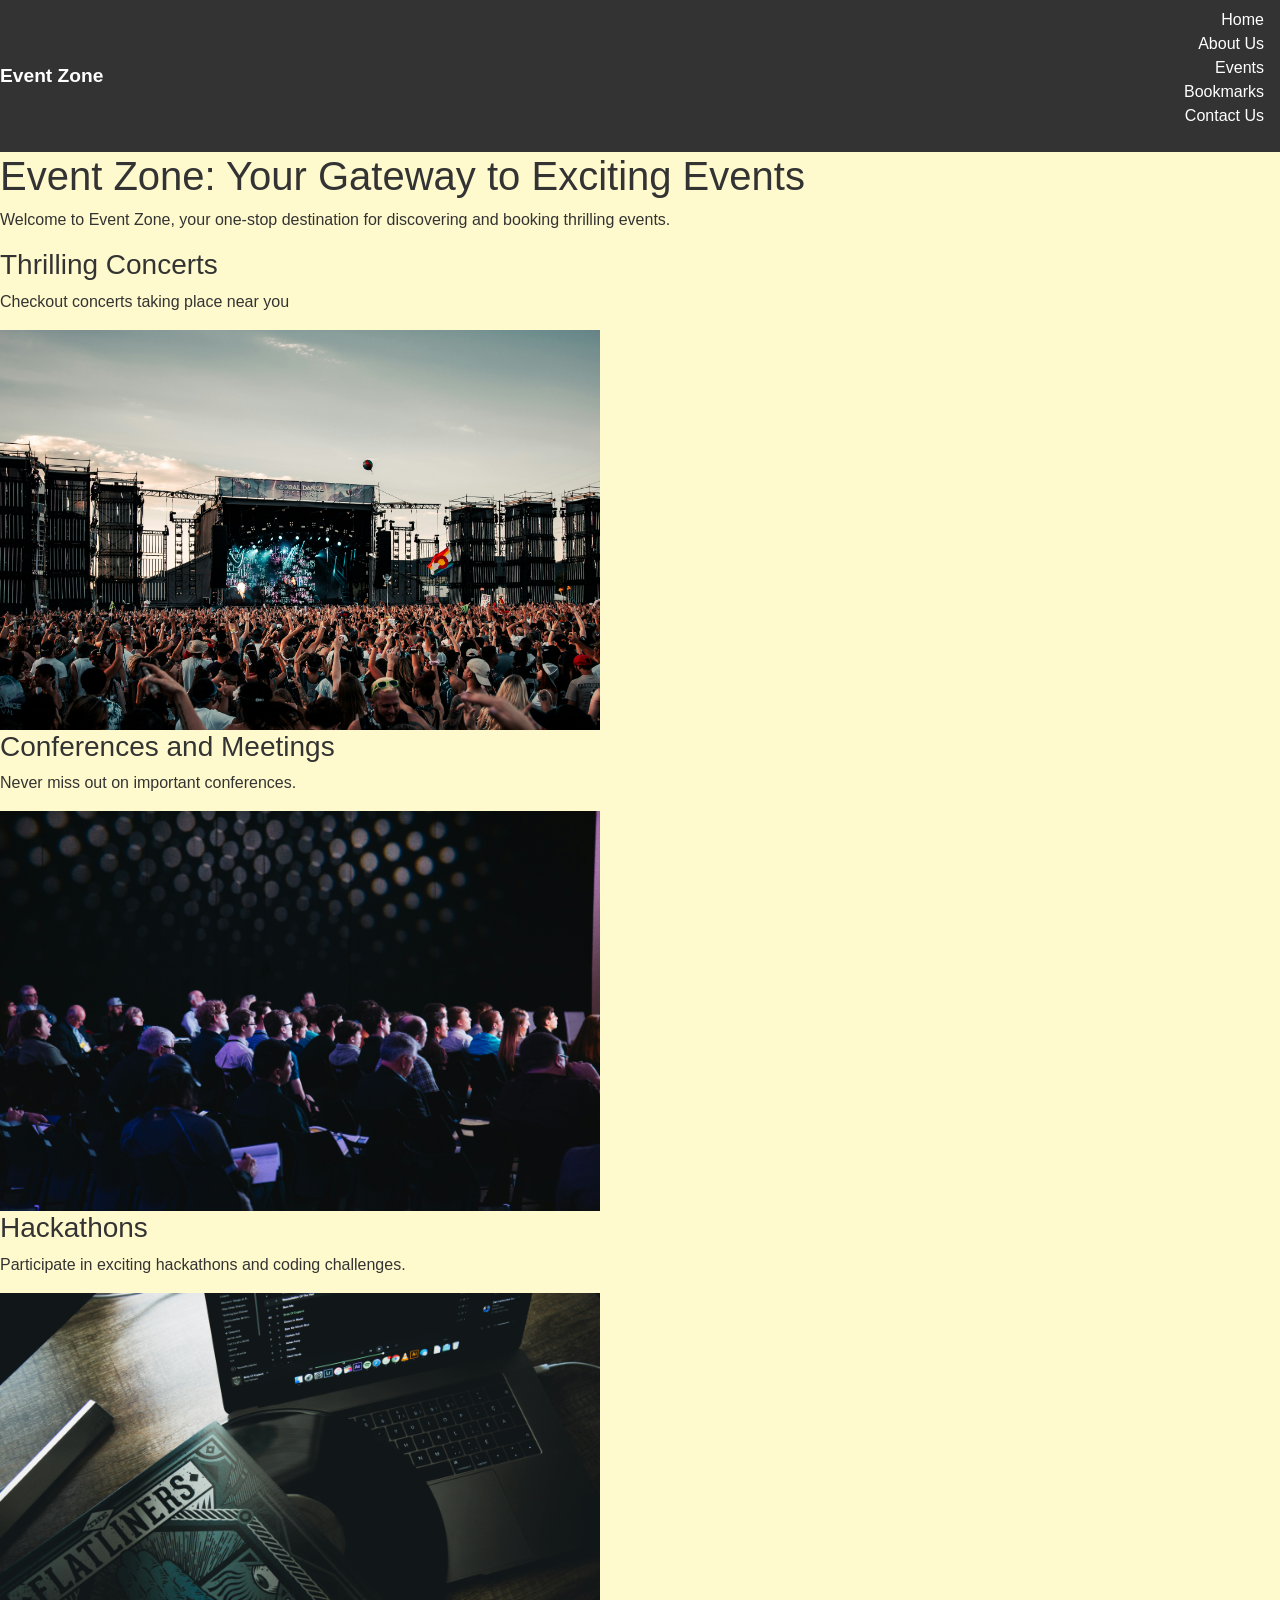
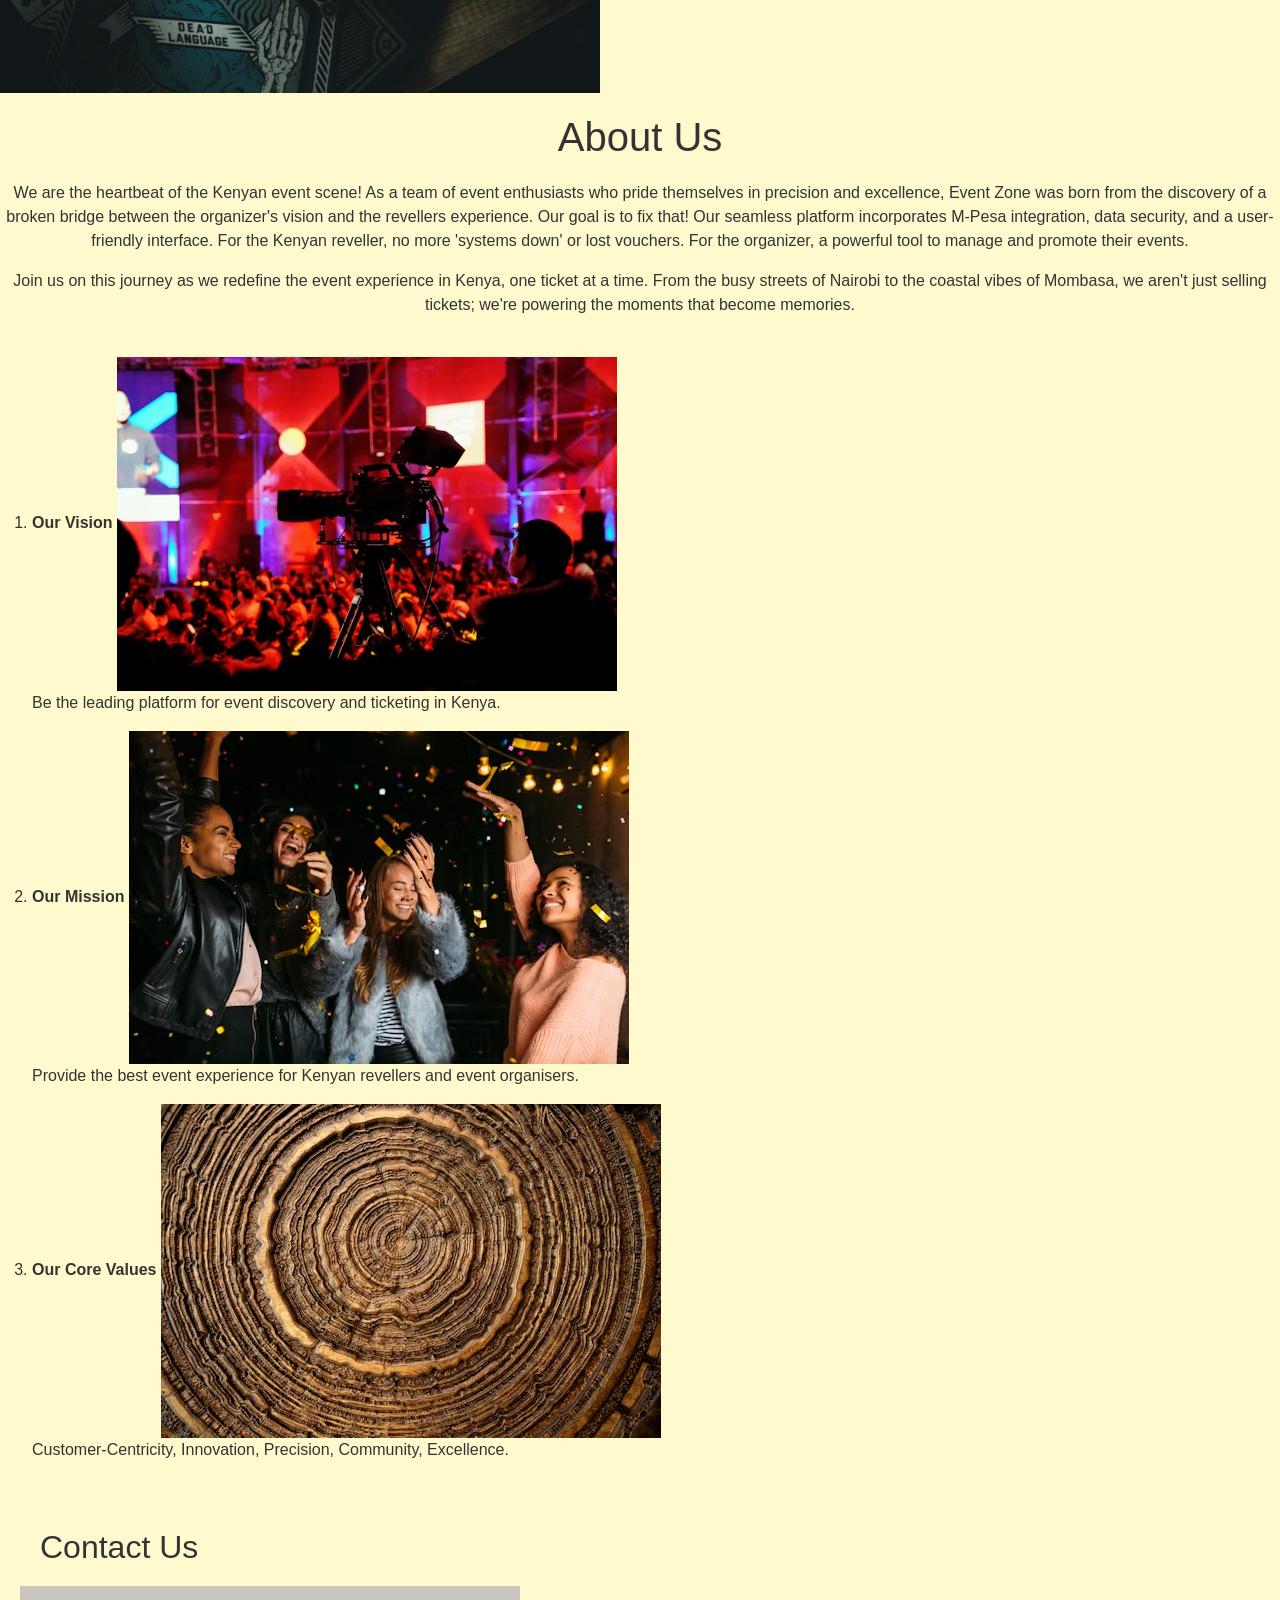
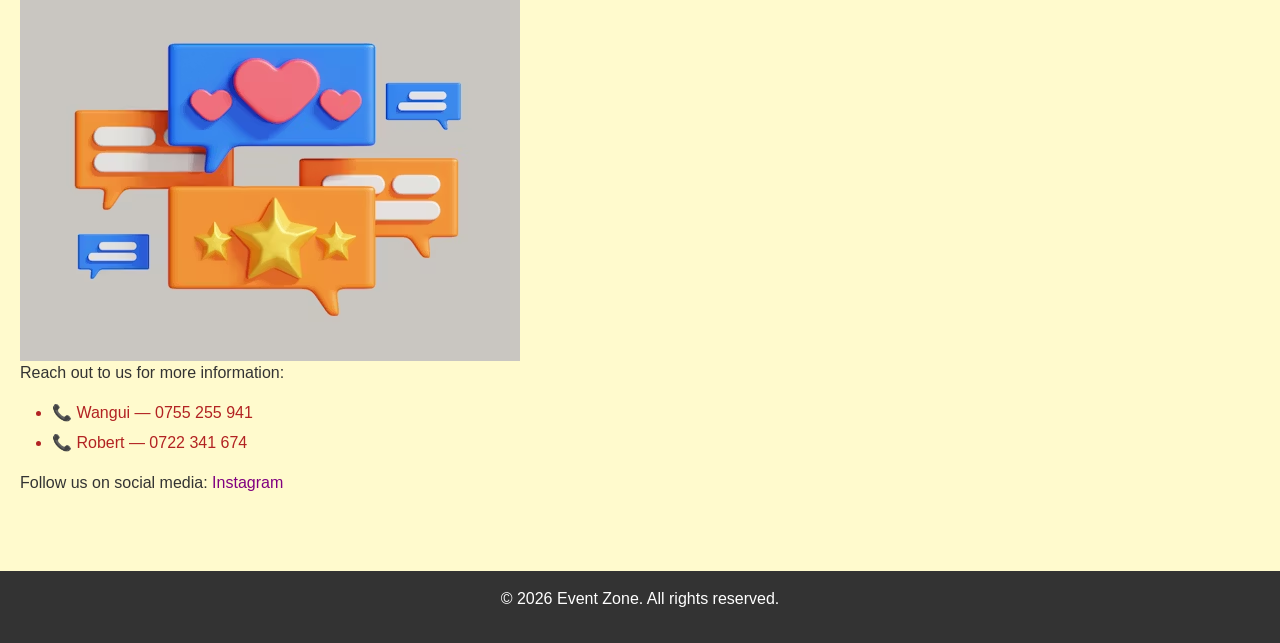
<file: index.html>
<!DOCTYPE html>
<html lang="en">
<head>
    <meta charset="UTF-8">
    <meta name="viewport" content="width=device-width, initial-scale=1.0">
    <title>EventZone</title>
    <link href="https://cdn.jsdelivr.net/npm/bootstrap@5.3.8/dist/css/bootstrap.min.css" rel="stylesheet" integrity="sha384-sRIl4kxILFvY47J16cr9ZwB07vP4J8+LH7qKQnuqkuIAvNWLzeN8tE5YBujZqJLB" crossorigin="anonymous">
    <link rel="stylesheet" href="css/style.css">
    <link rel="icon" type="image/x-icon" href="public/assets/icon.png">
    <script defer src="https://cdn.jsdelivr.net/npm/bootstrap@5.3.8/dist/js/bootstrap.bundle.min.js" integrity="sha384-FKyoEForCGlyvwx9Hj09JcYn3nv7wiPVlz7YYwJrWVcXK/BmnVDxM+D2scQbITxI" crossorigin="anonymous"></script>
</head>
<body>
<header>
        <nav class="navbar">
            <span class="navtitle">Event Zone</span>
            <ul class="nav_tags">
                <li><a href="#home">Home</a></li>
                <li><a href="#about-us">About Us</a></li>
                <li><a href="events.html">Events</a></li>
                <li><a href="bookmarks.html">Bookmarks</a></li>
                <li><a href="#contact">Contact Us</a></li>
            </ul>
        </nav>
    </header>

    <main id="home">
        <h1>Event Zone: Your Gateway to Exciting Events</h1>
        <p>Welcome to Event Zone, your one-stop destination for discovering and booking thrilling events.</p>
        
        <div class="sections-container">
            <div class="Party life">
                <section>
                    <h3>Thrilling Concerts</h3>
                    <p>Checkout concerts taking place near you</p>
                    <img src="public/assets/Party.jpg" alt="Concerts" width="600" height="400">
                </section>
            </div>
            
            <div class="Conferences">
                <section>
                    <h3>Conferences and Meetings</h3>
                    <p>Never miss out on important conferences.</p>
                    <img src="public/assets/Conference.jpg" alt="Conferences" width="600" height="400">
                </section>
            </div>
            
            <div class="Hackathons">
                <section>
                    <h3>Hackathons</h3>
                    <p>Participate in exciting hackathons and coding challenges.</p>
                    <img src="public/assets/Hackathons.jpg" alt="Hackathons" width="600" height="400">
                </section>
            </div>
        </div>       
    </main>

    <div id="about-us">
        <h1 style="text-align: center; margin: 20px;">About Us</h1>
        <p style="text-align: center;">We are the heartbeat of the Kenyan event scene! As a team of event enthusiasts who pride themselves in precision and excellence, Event Zone was born from the discovery of a broken bridge between the organizer's vision and the revellers experience. Our goal is to fix that! Our seamless platform incorporates M-Pesa integration, data security, and a user-friendly interface. For the Kenyan reveller, no more 'systems down' or lost vouchers. For the organizer, a powerful tool to manage and promote their events.</p>
        <p style="text-align: center;">Join us on this journey as we redefine the event experience in Kenya, one ticket at a time. From the busy streets of Nairobi to the coastal vibes of Mombasa, we aren't just selling tickets; we're powering the moments that become memories.</p>
    </div>
    <br>
    
    <section class="About-Us">
        <div class="flex-container">
            <ol>
                <li class="Statement">
                    <b>Our Vision</b>
                    <img src="public/assets/Vision.avif" alt="Vision Image">
                    <p>Be the leading platform for event discovery and ticketing in Kenya.</p>
                </li>
                <li class="Statement">
                    <b>Our Mission</b>
                    <img src="public/assets/Mission.avif" alt="Mission Image">
                    <p>Provide the best event experience for Kenyan revellers and event organisers.</p>
                </li>
                <li class="Statement">
                    <b>Our Core Values</b>
                    <img src="public/assets/Values.avif" alt="Values Image">
                    <p>Customer-Centricity, Innovation, Precision, Community, Excellence.</p>
                </li>
            </ol>
        </div>
    </section>

    <section id="contact">
        <h2 style="text-align: left; margin: 20px;">Contact Us</h2>
        <img src="public/assets/contact us.avif" alt="">
        <p>Reach out to us for more information:</p>
        <ul>
            <li>📞 Wangui — 0755 255 941</li>
            <li>📞 Robert — 0722 341 674</li>
        </ul>
        <p>Follow us on social media: <a href="https://instagram.com" target="_blank">Instagram</a></p>
    </section>

    <footer>
        <p>&copy; 2026 Event Zone. All rights reserved.</p>

</body>

   
</html>
</file>
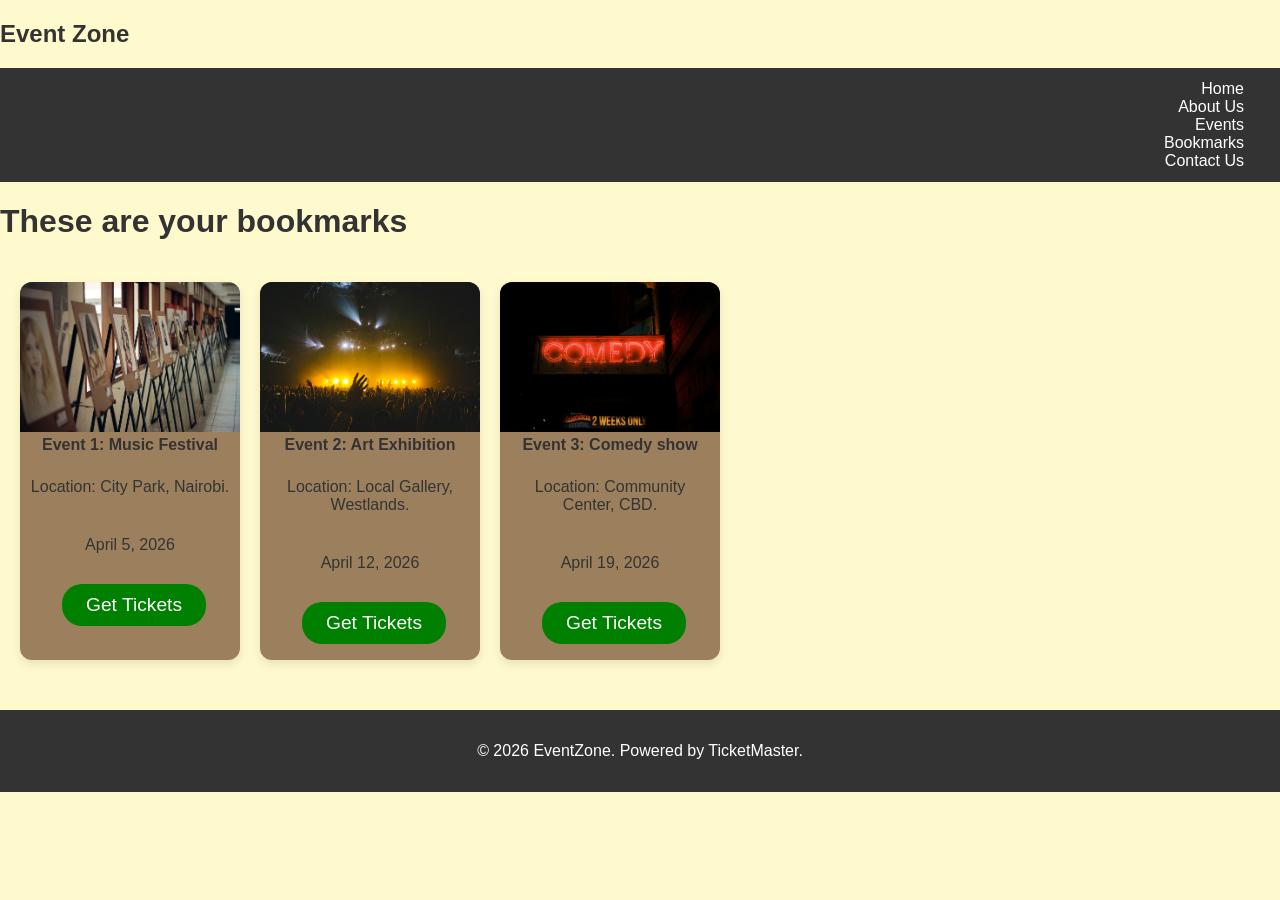
<file: bookmarks.html>
<!DOCTYPE html>
<html lang="en">
<head>
    <meta charset="UTF-8">
    <meta name="viewport" content="width=device-width, initial-scale=1.0">
    <title>Bookmarks </title>
    <link rel="stylesheet" href="css/style.css">
</head>
<body>
    <h2>Event Zone</h2>
    <header>
        <nav class="navbar">
            <div class="nav_tags">
                <li><a href="index.html#home">Home</a></li>
                <li><a href="index.html#about us">About Us</a></li>
                <li><a href="events.html">Events</a></li>
                <li><a href="bookmarks.html">Bookmarks</a></li>
                <li><a href="index.html#contact">Contact Us</a></li>
            </div>
        </nav>
    </header>
     

 <h1>These are your bookmarks</h1>
     <section class="books">
        <ul>
            <div class="bookmark_cards">
                <img src="public/assets/concert.avif" alt="concert">
                   <li><b>Event 1: Music Festival</b></li>
                   <li><p>Location: City Park, Nairobi.</p></li>
                   <li><p>April 5, 2026</p></li>
                   <button class="ticket-btn">Get Tickets</button>
            </div>

            <div class="bookmark_cards">
                <img src="public/assets/gallery.avif" alt="gallery">
                    <li><b>Event 2: Art Exhibition</b></li>
                    <li><p>Location: Local Gallery, Westlands.</p></li>
                    <li><p>April 12, 2026</p></li> 
                    <button class="ticket-btn">Get Tickets</button>                   
            </div>

            <div class="bookmark_cards">
                <img src="public/assets/comedy.avif" alt="comedy">
                   <li><b>Event 3: Comedy show</b></li>
                   <li><p>Location: Community Center, CBD.</p></li>
                   <li><p>April 19, 2026</p></li>
                   <button class="ticket-btn">Get Tickets</button>
            </div>

        </ul>
     </section>

     <footer>
        <p>&copy; 2026 EventZone. Powered by TicketMaster.</p>
     </footer>

</body>
</html>
</file>
<file: css/style.css>
html {
    scroll-behavior: smooth;
}

body {
    font-family: Arial, sans-serif;
    background-color: lemonchiffon;
    color: #333;
    margin: 0;
    padding: 0;
}

nav {
    background-color: #333;
    padding: 12px 20px;
    text-align: right;
}

nav a {
    color: white;
    padding: 8px 16px;
    text-decoration: none;
    border-radius: 5px;
}

nav a:hover {
    background-color: #555;
}

.navtitle {
    float: left;
    color: white;
    font-size: 1.2rem;
    font-weight: bold;
    padding: 8px 0;
}

.home-content {
    text-align: center;
    background-color: silver;
    padding: 40px 20px;
}

.home-content h1 {
    font-size: 2rem;
    margin-bottom: 10px;
}

.home-content p {
    font-size: 1rem;
    margin-bottom: 10px;
}

button {
    background-color: #323c83;
    color: white;
    border: none;
    border-radius: 20px;
    padding: 10px 24px;
    cursor: pointer;
    font-size: 0.95rem;
    margin-top: 10px;
}

button:hover {
    background-color: #252f6b;
}

#about {
    background-color: silver;
    padding: 30px 20px;
    margin-top: 20px;
}

#aboutimg img {
    float: left;
    margin-right: 15px;
    border-radius: 10px;
}

#aboutimg p {
    padding-top: 10px;
}

#ourrole {
    clear: both;
    margin-top: 20px;
}

#contact {
    padding: 30px 20px;
}
#contact li {
    margin-bottom: 6px;
    color: firebrick;
}

footer {
    background-color: #333;
    color: white;
    text-align: center;
    padding: 16px;
    margin-top: 30px;
}

.events ol {
    display: flex;
    flex-wrap: wrap;
    gap: 30px;
    list-style: none;
    padding: 20px;
    justify-content: flex-start;
}
.events ol :hover {
    transform: scale(1.1);
    transition: transform 0.9s ease-in-out;
}
.events ol li { 
    transition: transform 0.9s ease-in-out;
}
.events ol :hover img {
    transform: scale(0.95);
    transition: transform 0.7s ease;
}

.event-card {
    background-color: rgb(156, 128, 94);
    width: 280px;
    border-radius: 12px;
    box-shadow: 0 4px 10px rgba(0,0,0,0.1);
    text-align: center;
    padding: 0 0 16px 0;
}

.event-card img {
    width: 100%;
    height: 180px;
    object-fit: cover;
    border-radius: 12px 12px 0 0;
    margin: 0;
    display: block;
    transition: transform 0.3s ease;
}

.event-card img:hover {
    transform: scale(0.95);
}

.event-card button {
    margin-top: 12px;
}
#bookmarked-events img {
    float: left;
}
.bookmark-btn {
    background-color: transparent;
    border: none;
    font-size: 1.2rem;
    cursor: pointer;
    margin-left: 8px;
    position: relative;
}

.bookmark-btn::after {
    content: "Event Bookmarked!";
    position: absolute;
    bottom: 130%;
    left: 4%;
    background-color: #323c83;
    color: white;
    padding: 6px 12px;
    border-radius: 20px;
    font-size: 0.8rem;
    opacity: 0;
}

.bookmark-btn:focus::after {
    animation: popfade 1s forwards;
}

@keyframes popfade {
    0%   { opacity: 1; }
    70%  { opacity: 1; }
    100% { opacity: 0; }
}
.books ul {
    display: flex;
    flex-wrap: wrap;
    gap: 20px;
    list-style: none;
    padding: 20px;
}

.bookmark_cards {
    background-color: rgb(156, 128, 94);
    width: 220px;
    border-radius: 12px;
    overflow: hidden;
    box-shadow: 0 4px 10px rgba(0,0,0,0.1);
    text-align: center;
    padding-bottom: 16px;
}

.bookmark_cards img {
    width: 100%;
    height: 150px;
    object-fit: cover;
    display: block;
}

.bookmark_cards li {
    list-style: none;
    padding: 4px 10px;
}
.ticket-btn {
    background-color: green;
    font-size: 1.2rem;
    cursor: pointer;
    margin-left: 8px;
    position: relative;
    white-space: unset;
}
.ticket-btn::after {
    content: "Redirected to ticketing page!";
    position: absolute;
    bottom: 130%;
    left: 50%;
    background-color: #323c83;
    color: white;
    padding: 6px 12px;
    border-radius: 20px;
    font-size: 0.8rem;
    opacity: 0;
}
.ticket-btn:focus::after {
    animation: popfade 1s forwards;
}
#contact a {
    color: purple;
    text-decoration: none;
}
#contact a:hover {
    text-decoration: underline;
}
</file>
